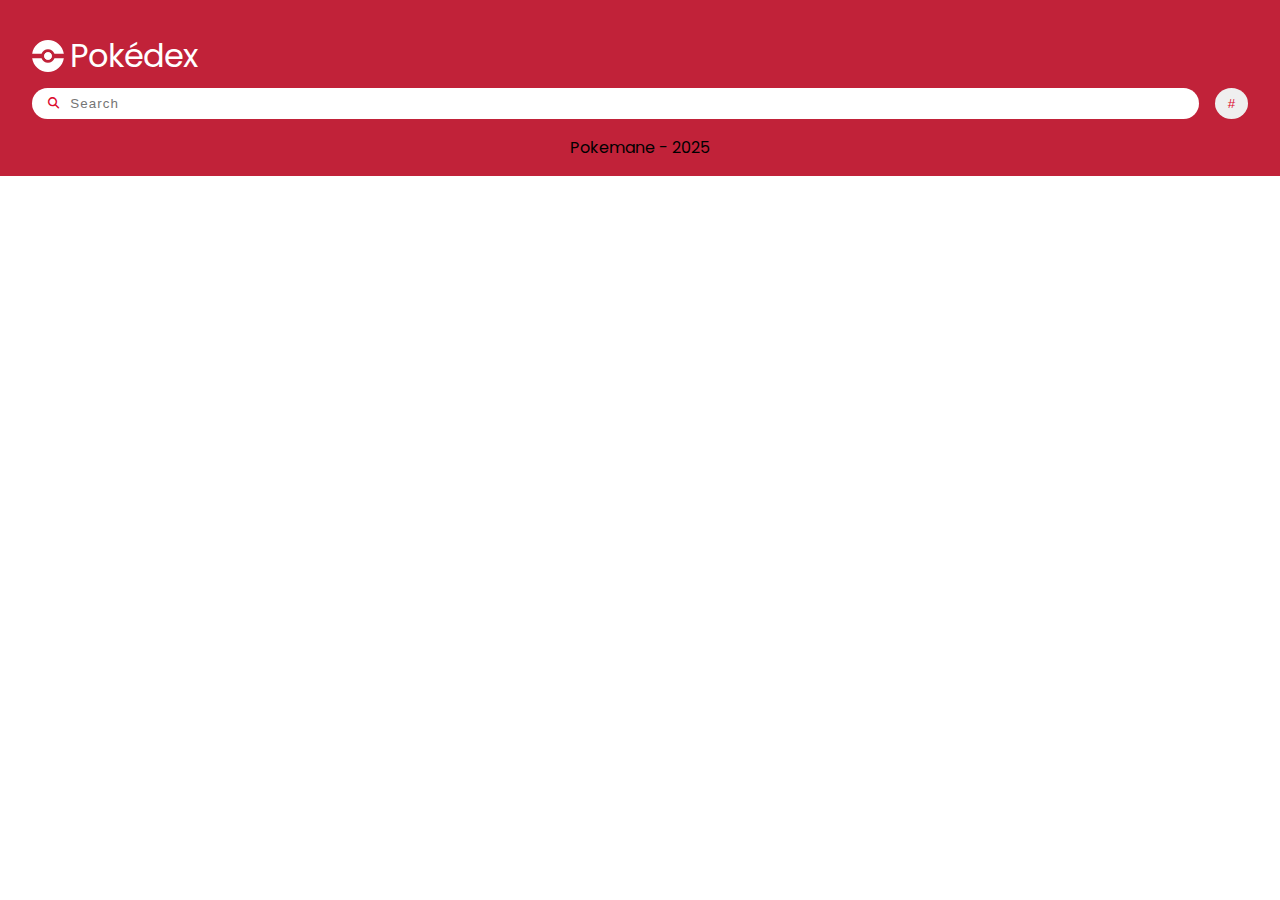
<file: index.html>
<!DOCTYPE html>
<html lang="en">
<head>
  <meta charset="UTF-8">
  <meta name="viewport" content="width=device-width, initial-scale=1.0">
  <script src="layout.js" defer></script>
  <script src="index.js" defer></script>
  <link rel="stylesheet" href="https://cdnjs.cloudflare.com/ajax/libs/font-awesome/6.7.2/css/all.min.css" integrity="sha512-Evv84Mr4kqVGRNSgIGL/F/aIDqQb7xQ2vcrdIwxfjThSH8CSR7PBEakCr51Ck+w+/U6swU2Im1vVX0SVk9ABhg==" crossorigin="anonymous" referrerpolicy="no-referrer" />
  <link rel="stylesheet" href="/css/style.css">
  <title>Pokedex</title>
</head>
<body> 
</body>
</html>
</file>
<file: css/style.css>
@import url("/css/base.css");
@import url("/css/variables.css");


@import url("/css/modules.css/header.css");
@import url("/css/modules.css/pokemons.css");
@import url("/css/modules.css/detail.css");
@import url("/css/modules.css/footer.css");
</file>
